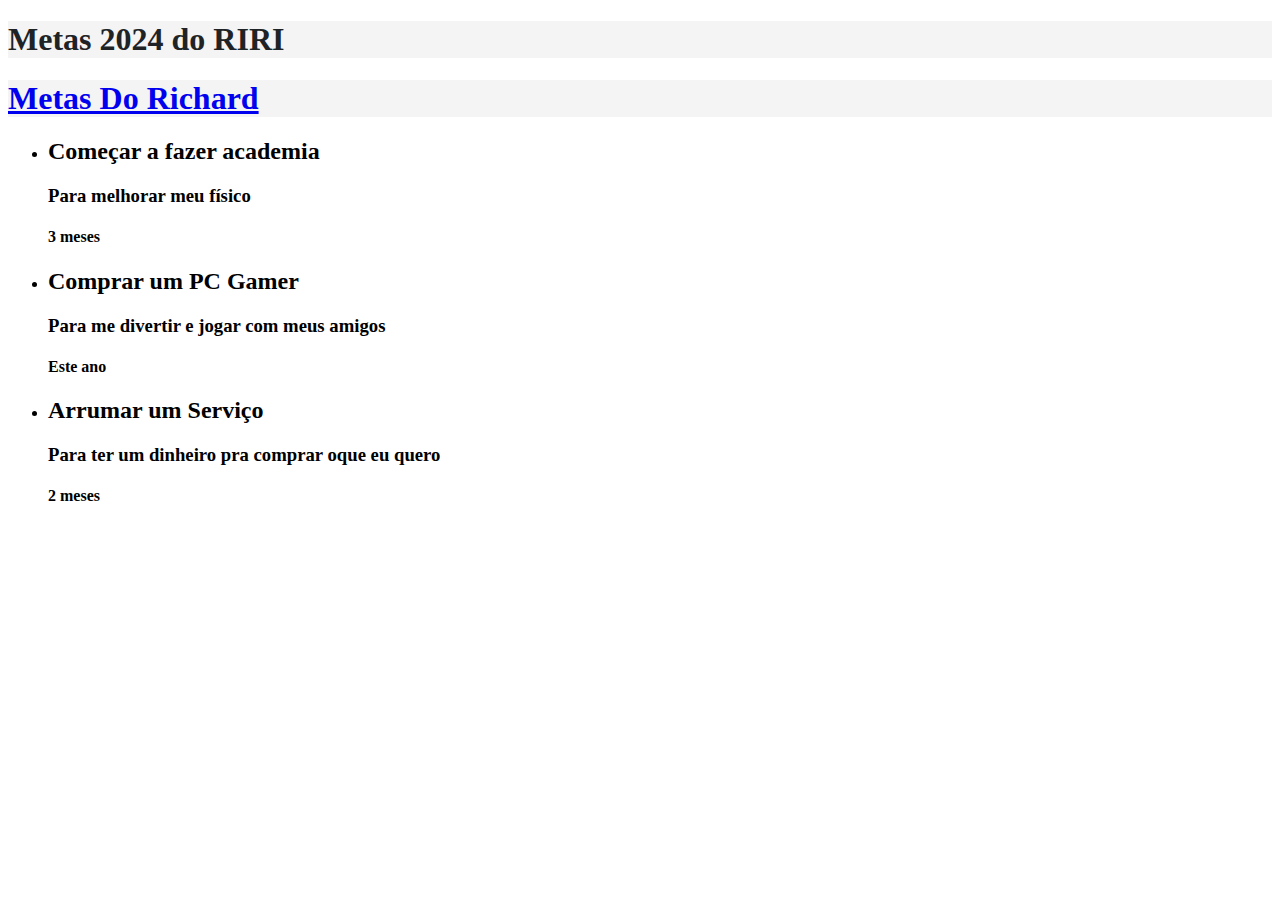
<file: index.html>
<!DOCTYPE html>
<html lang="pt-br">
<head>
    <meta charset="UTF-8">
    <meta name="viewport" content="width=device-width, initial-scale=1.0">
    <title>Metas para 2024</title>
    <link rel="stylesheet" href="style.css">
</head>
<body>
    <h1 class="titulo">Metas 2024 do RIRI</h1>
    <h1 class="link"><a href="metas.html">Metas Do Richard</a></h1>
    <ul class="lista">
        <li class="item1">
            <h2 class="titulo-meta">Começar a fazer academia</h2>
            <h3 class="importancia-meta">Para melhorar meu físico</h3>
            <h4 class="prazo-meta">3 meses</h4>
        </li>
        <li class="item2">
            <h2 class="titulo-meta">Comprar um PC Gamer</h2>
            <h3 class="importancia-meta">Para me divertir e jogar com meus amigos</h3>
            <h4 class="prazo-meta">Este ano</h4>
        </li>
        <li class="item3">
            <h2 class="titulo-meta">Arrumar um Serviço</h2>
            <h3 class="importancia-meta">Para ter um dinheiro pra comprar oque eu quero</h3>
            <h4 class="prazo-meta">2 meses</h4>
        </li>
</file>
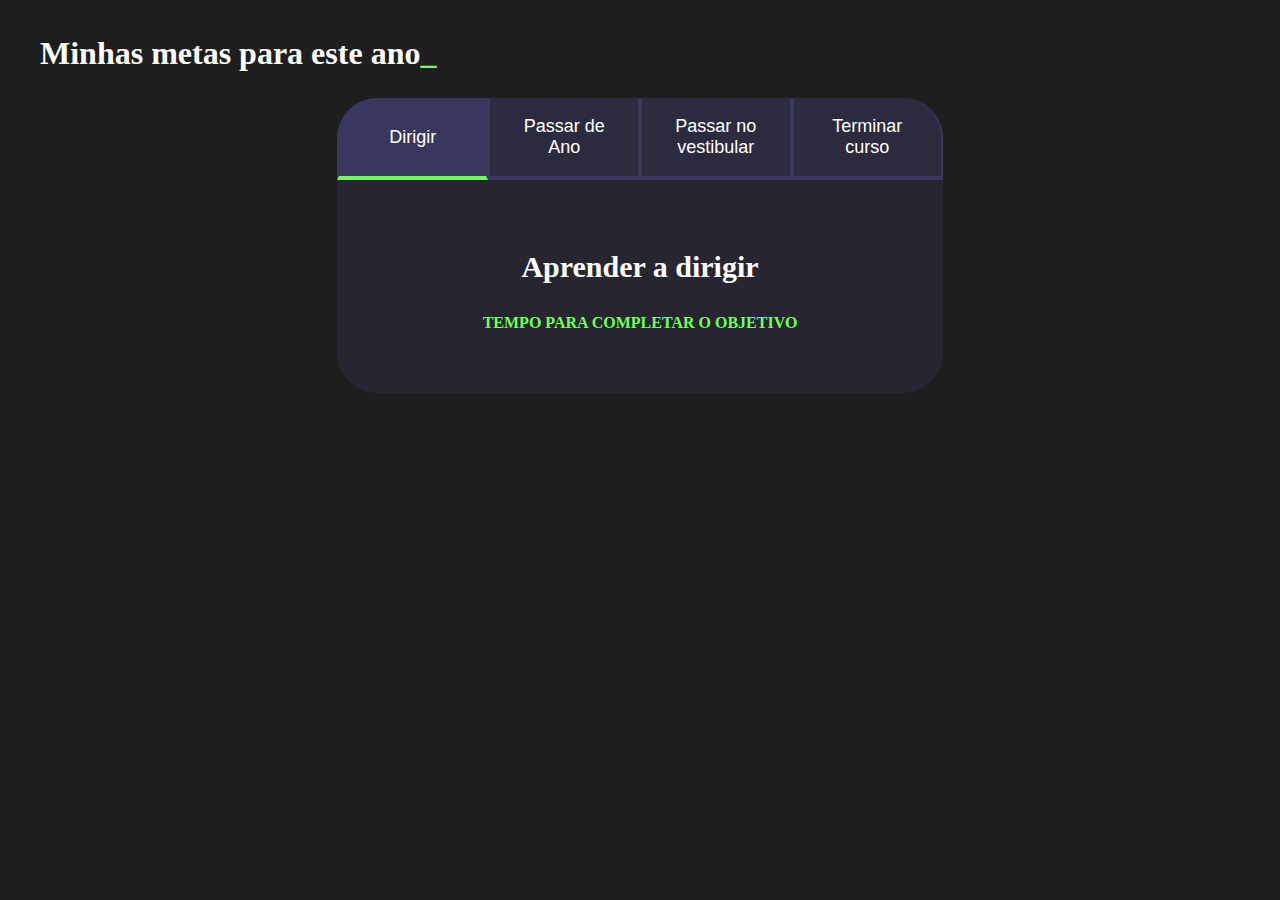
<file: metas.html>
<!DOCTYPE html>
<html lang="pt-br">

<head>
    <meta charset="UTF-8">
    <meta name="viewport" content="width=device-width, initial-scale=1.0">
    <title>Metas 2024</title>
    <link rel="stylesheet" href="style-metas.css">
    <link rel="preconnect" href="https://fonts.googleapis.com">
    <link rel="preconnect" href="https://fonts.gstatic.com" crossorigin>
    <link href="https://fonts.googleapis.com/css2?family=Jaro:opsz@6..72&family=Jersey+25+Charted&display=swap" rel="stylesheet">
</head>

<body>
    <section class="conteudo-principal">
        <h2 class="titulo-principal">Minhas metas para este ano<span>_</span></h2>
        <div class="conteudo">
                <div class="botoes">
                    <button class="botao ativo">Dirigir</button>
                    <button class="botao ">Passar de Ano</button>
                    <button class="botao ">Passar no vestibular</button>
                    <button class="botao ">Terminar curso</button>
                </div>
       

        <div class="abas-textos">
           
            <div class="aba-conteudo ativo">
                <h3 class="aba-conteudo-titulo-principal">Aprender a dirigir</h3>
                <h4 class="aba-conteudo-titulo-secundario">Tempo para completar o objetivo</h4>
                <div class="contador"></div>
            </div>
            <div class="aba-conteudo">
                <h3 class="aba-conteudo-titulo-principal">Concluir o ensino médio</h3>
                <h4 class="aba-conteudo-titulo-secundario">Tempo para completar o objetivo</h4>
                <div class="contador"></div>
            </div>
            <div class="aba-conteudo">
                <h3 class="aba-conteudo-titulo-principal">Passar vestibular</h3>
                <h4 class="aba-conteudo-titulo-secundario">Tempo para completar o objetivo</h4>
                <div class="contador"></div>
            </div>
            <div class="aba-conteudo">
                <h3 class="aba-conteudo-titulo-principal">Finalizar um curso</h3>
                <h4 class="aba-conteudo-titulo-secundario">Tempo para completar o objetivo</h4>
                <div class="contador"></div>
            </div>
        </div>
    </div>
</section>
   
    <script src="main.js"></script>
</body>

</html>
</file>
<file: style.css>
h1{
     color:rgb(32, 35, 37); background-color: rgb(244, 244, 245);
</file>
<file: style-metas.css>
:root {
    --cor-de-fundo: #1E1E1E;
    --verde: #6FFF57;
    --branco: #FFFFFF;
    --botao-ativo: #3A375E;
    --botao-inativo: #3a375e80;
    --texto-fundo: #3a375e4d;
  }
  
  body {
    background-color: var(--cor-de-fundo);
    color: var(--branco);
  
  }
  
  .conteudo-principal {
    display: flex;
    flex-direction: column;
    justify-content: center;
    align-items: center;
    max-width: 1200px;
    width: 100%;
    margin: 0 auto;
  }
  
  .titulo-principal {
    text-align: left;
    width: 100%;
    font-size: 32px;
  
  }
  
  .titulo-principal span {
    color: var(--verde);
  }
  
  .botao {
    font-family: "Crakra Petch", sans-serif;
    background-color: var(--botao-inativo);
    color: var(--branco);
    display: flex;
    justify-content: center;
    padding: 1em;
    font-size: 18px;
    align-items: center;
    width: 100%;
  
    border-bottom: 4px solid var(--botao-ativo);
    border-left: 2px solid var(--botao-ativo);
    border-right: 2px solid var(--botao-ativo);
    border-top: none;
  }
  
  .botoes {
    display: block;
  }
  
  .botao.ativo {
    background-color: var(--botao-ativo);
    border-bottom: 4px solid var(--verde);
  }
  
  
  @media screen and (min-width: 768px) {
    .botoes {
        display: flex;
    }
  
    .botao:first-child {
        border-radius: 40px 40px 0 0;
    }
  }
  
  @media screen and (min-width: 768px) {
    .botoes {
        display: flex;
    }
  
    .botao:first-child {
        border-radius: 40px 0 0 0;
    }
  
    .botao:last-child {
        border-radius: 0 40px 0 0;
    }
  }
  
  .abas-textos {
    background-color: var(--texto-fundo);
    padding: 40px;
    border-radius: 0 0 40px 40px;
  }
  
  .aba-conteudo.ativo {
    display: block;
  }
  
  .aba-conteudo {
    display: none;
  }
  
  .aba-conteudo-titulo-principal{
    font-size: 30px;
    text-align: center;
  }
  
  .aba-conteudo-titulo-secundario{
    text-align: center;
    color: var(--verde);
    text-transform: uppercase;
  }
  
  
  @media screen and (min-width: 768px) {
    .botoes {
        display: flex;
    }
  
    .botao:first-child {
        border-radius: 40px 0 0 0;
    }
  
    .botao:last-child {
        border-radius: 0 40px 0 0;
    }
  }
  
  .contador{
    text-align: center;
    font-size: 50px;
</file>
